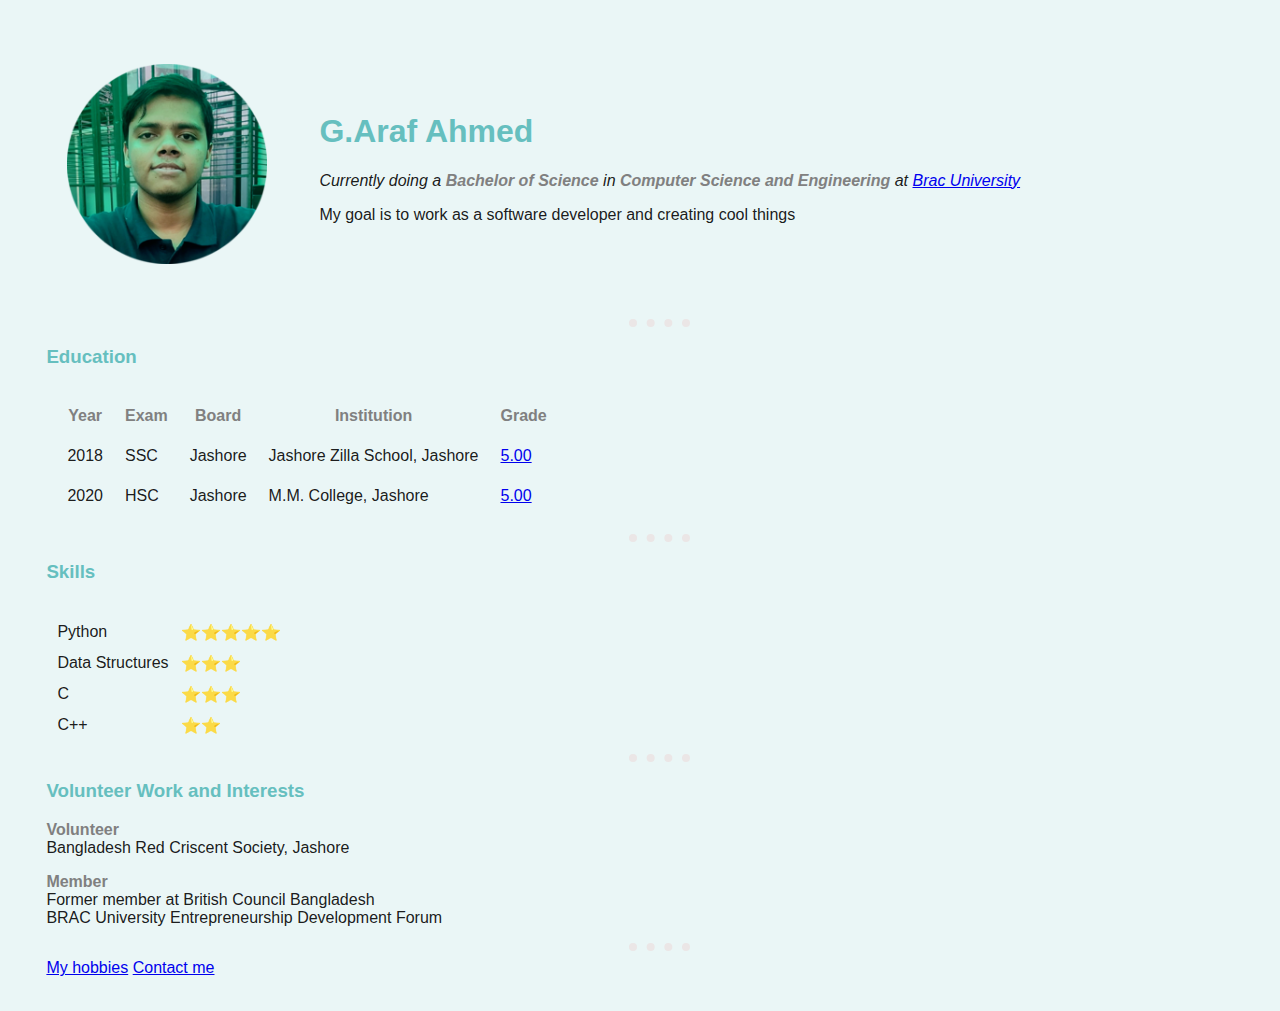
<file: index.html>
<!DOCTYPE html>
<html lang="en">
<head>
    <meta charset="UTF-8">
    <meta http-equiv="X-UA-Compatible" content="IE=edge">
    <meta name="viewport" content="width=device-width, initial-scale=1.0">
    <title>Araf's Personal Site</title>
    <link rel="stylesheet" href="css/styles.css">
</head>
<body>
    <table cellspacing="20">
        <tr style="height: 250px;">
            <td style="width: 230px;"><a href="https://ibb.co/YPZK60D"><img src="resources/my_pic1-modified (5).png"></a></td>
            <td>
                <h1>G.Araf Ahmed</h1>
                <p3><i>Currently doing a <strong>Bachelor of Science</strong> in <strong>Computer Science and Engineering</strong> at <a href="https://www.bracu.ac.bd/">Brac University</a></i></p3>
                <p>My goal is to work as a software developer and creating cool things</p>
            </td>
        </tr>
    </table>
    <hr>
    <h3>Education</h3>
    <table cellspacing="20">
        <thead>
            <tr><th>Year</th><th>Exam</th><th>Board</th><th>Institution</th><th>Grade</th></tr>
        </thead>
        <tbody>
            <tr><td>2018</td><td>SSC</td><td>Jashore</td><td>Jashore Zilla School, Jashore</td><td><a href="https://ibb.co/QJC2MST">5.00</a></td></tr>
            <tr><td>2020</td><td>HSC</td><td>Jashore</td><td>M.M. College, Jashore</td><td><a href="https://ibb.co/WyF5sqV">5.00</a></td></tr>
        </tbody>
    </table>
    <hr>
    <h3>Skills</h3>
    <table cellspacing="10">
        <tr>
            <tr><td>Python</td><td>⭐⭐⭐⭐⭐</td></tr>
            <tr><td>Data Structures</td><td>⭐⭐⭐</td></tr>
            <tr><td>C</td><td>⭐⭐⭐</td></tr>
            <tr><td>C++</td><td>⭐⭐</td></tr>
        </tr>
    </table>
    <hr class="endl">
    <h3>Volunteer Work and Interests</h3>
    <p><strong>Volunteer</strong><br>Bangladesh Red Criscent Society, Jashore</p>
    <p><strong>Member</strong><br>Former member at British Council Bangladesh<br>BRAC University Entrepreneurship Development Forum</p>
    <hr>
    
    <a href="hobbies.html">My hobbies</a>
    <a href="contact.html">Contact me</a>
</body>
</html>
</file>
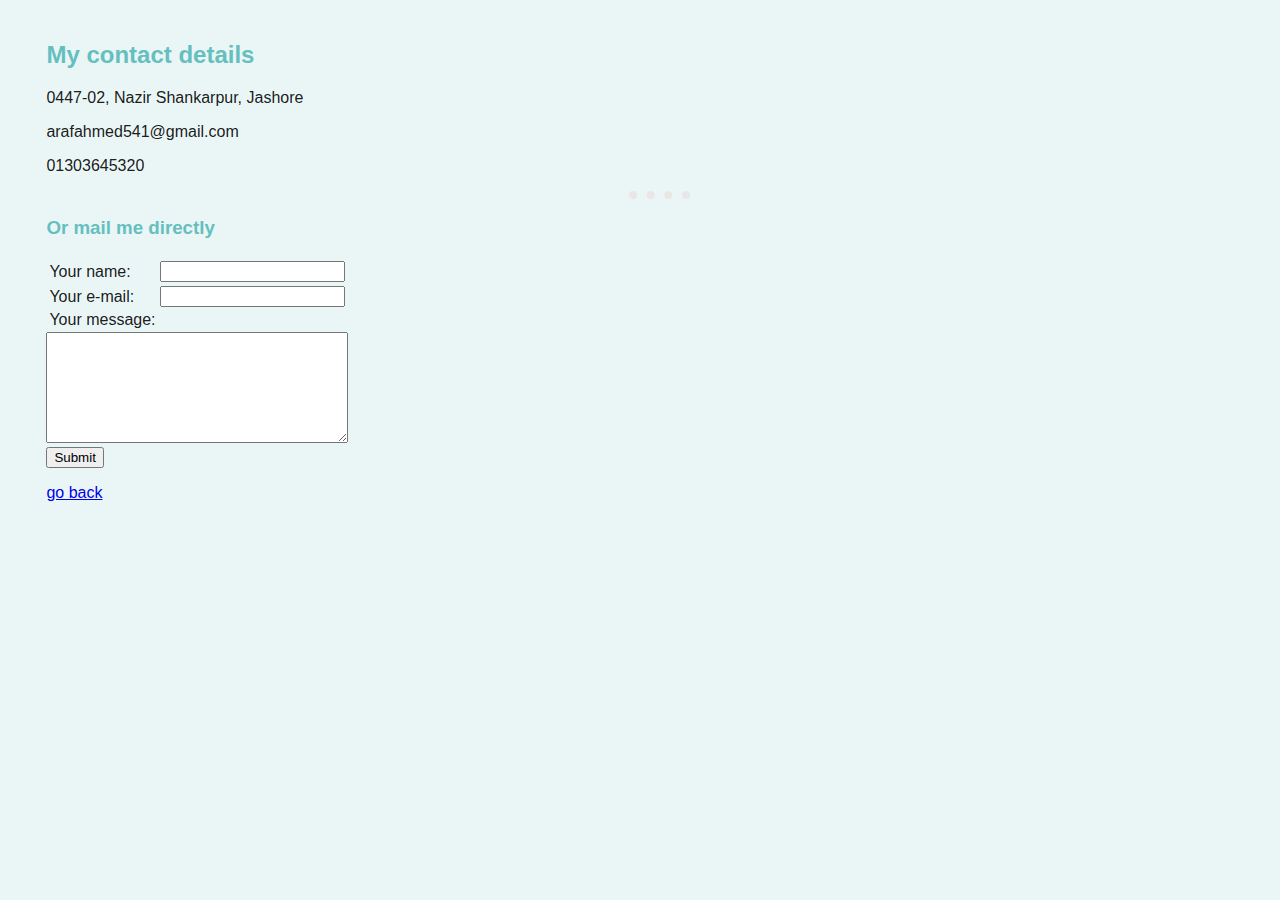
<file: contact.html>
<!DOCTYPE html>
<html lang="en">
<head>
    <meta charset="UTF-8">
    <meta http-equiv="X-UA-Compatible" content="IE=edge">
    <meta name="viewport" content="width=device-width, initial-scale=1.0">
    <title>My contacts</title>
    <link rel="stylesheet" href="css/styles.css">
</head>
<body>
    <h2>My contact details</h2>
    <p>0447-02, Nazir Shankarpur, Jashore</p>
    <p>arafahmed541@gmail.com</p>
    <p>01303645320</p>
    <hr>
    <h3>Or mail me directly</h3>
    <form action="mailto:arafahmed541@gmail.com" method="post"  enctype="text/plain">
        <table>
            <tr><td><label>Your name:</label></td><td><input type="text" value="" name="Name"></td></tr>
            <tr><td><label>Your e-mail: </label></td><td><input type="email" value="" name="E-mail"></td></tr>
            <tr><td><label>Your message: </label><br></td></tr>
        </table>
        <!-- <label>Your name:</label>
        <input type="text" value="" name="Name">
        <label>Your e-mail: </label>
        <input type="email" value="" name="E-mail"> -->
        <!-- <label>Your message: </label><br> -->
        <textarea name="Message" rows="7" cols="35"></textarea><br>
        <input type="submit" name="">
    </form>
    <p></p>
    <a href="index.html">go back</a>
</body>
</html>
</file>
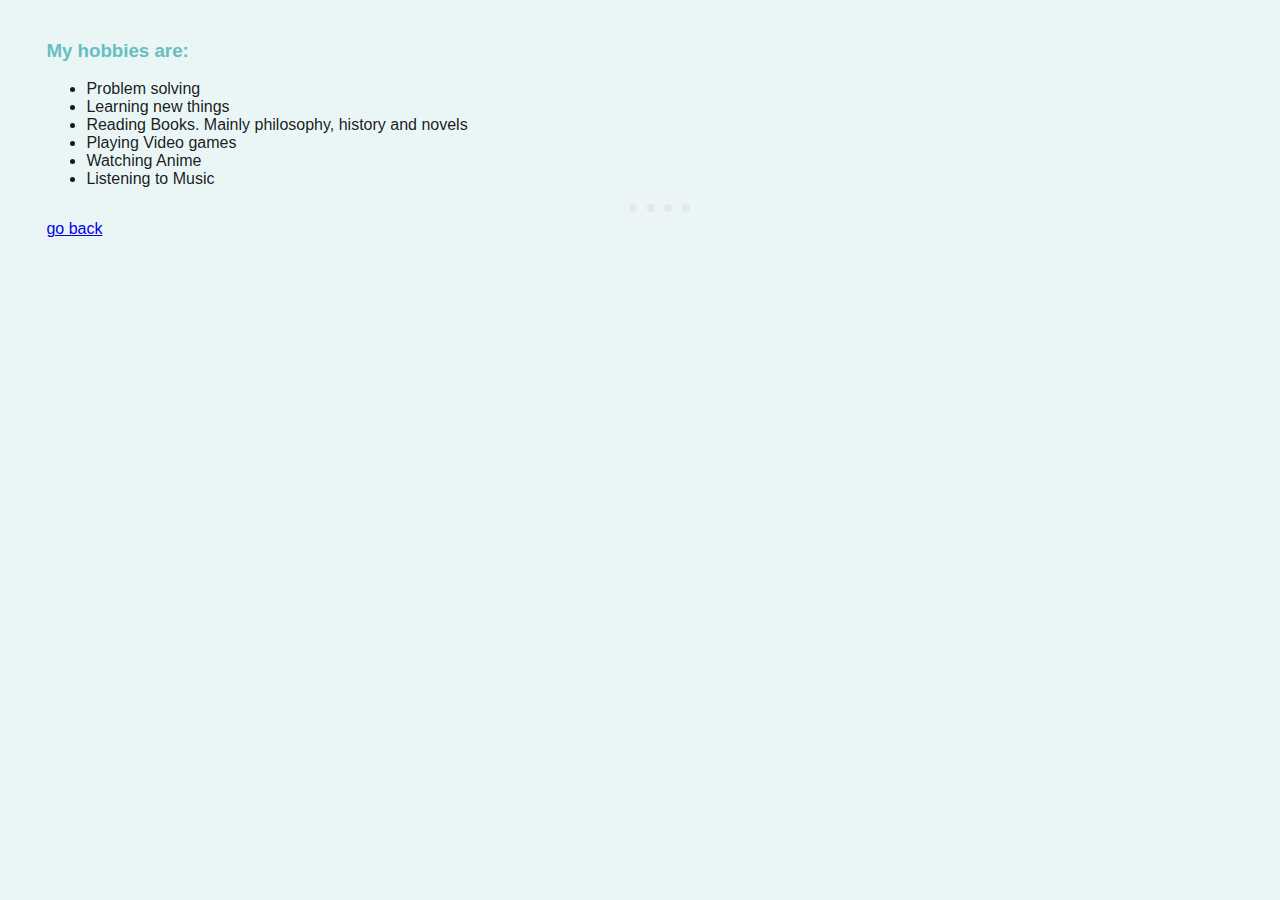
<file: hobbies.html>
<!DOCTYPE html>
<html lang="en">
<head>
    <meta charset="UTF-8">
    <meta http-equiv="X-UA-Compatible" content="IE=edge">
    <meta name="viewport" content="width=device-width, initial-scale=1.0">
    <title>My hobbies</title>
    <link rel="stylesheet" href="css/styles.css">
</head>
<body>
    <h3>My hobbies are:</h3>
    <ul>
        <li>Problem solving</li>
        <li>Learning new things</li>
        <li>Reading Books. Mainly philosophy, history and novels</li>
        <li>Playing Video games</li>
        <li>Watching Anime</li>
        <li>Listening to Music</li>
    </ul>
    <hr>
    <a href="index.html">go back</a>
</body>
</html>
</file>
<file: css/styles.css>
/* body {
    background-color: #EAF6F6;
    
} */
body {
    background-color: #EAF6F6;
    color: rgba(0, 0, 0, 0.9);
    font-display: swap;
    font-family: "Poppins",sans-serif;
    /* font-size: 14px; */
    /* margin: 3%; */
    padding-left: 3%;
    padding-top: 1%;
    padding-bottom: 2%;
}
h1 {
    color: #66BFBF;
}
h1:hover {
    color: blue;
}

h2 {
    color: #66BFBF;
}
h3 {
    color: #66BFBF;
}
strong {
    color: grey;
}
th {
    color: grey;
}
img {
    height: 200px;
}
img:hover {
    height: 220px;
}
/* .endl {
    background-color: lightblue;
    height: 2px;
    border-style: none;
    width:100%;
    border-width: none;
} */

hr {
    border-color: #EBE6E6;
    border-width: 8px;
    border-style: dotted none none;
    width: 5%;
}
</file>
